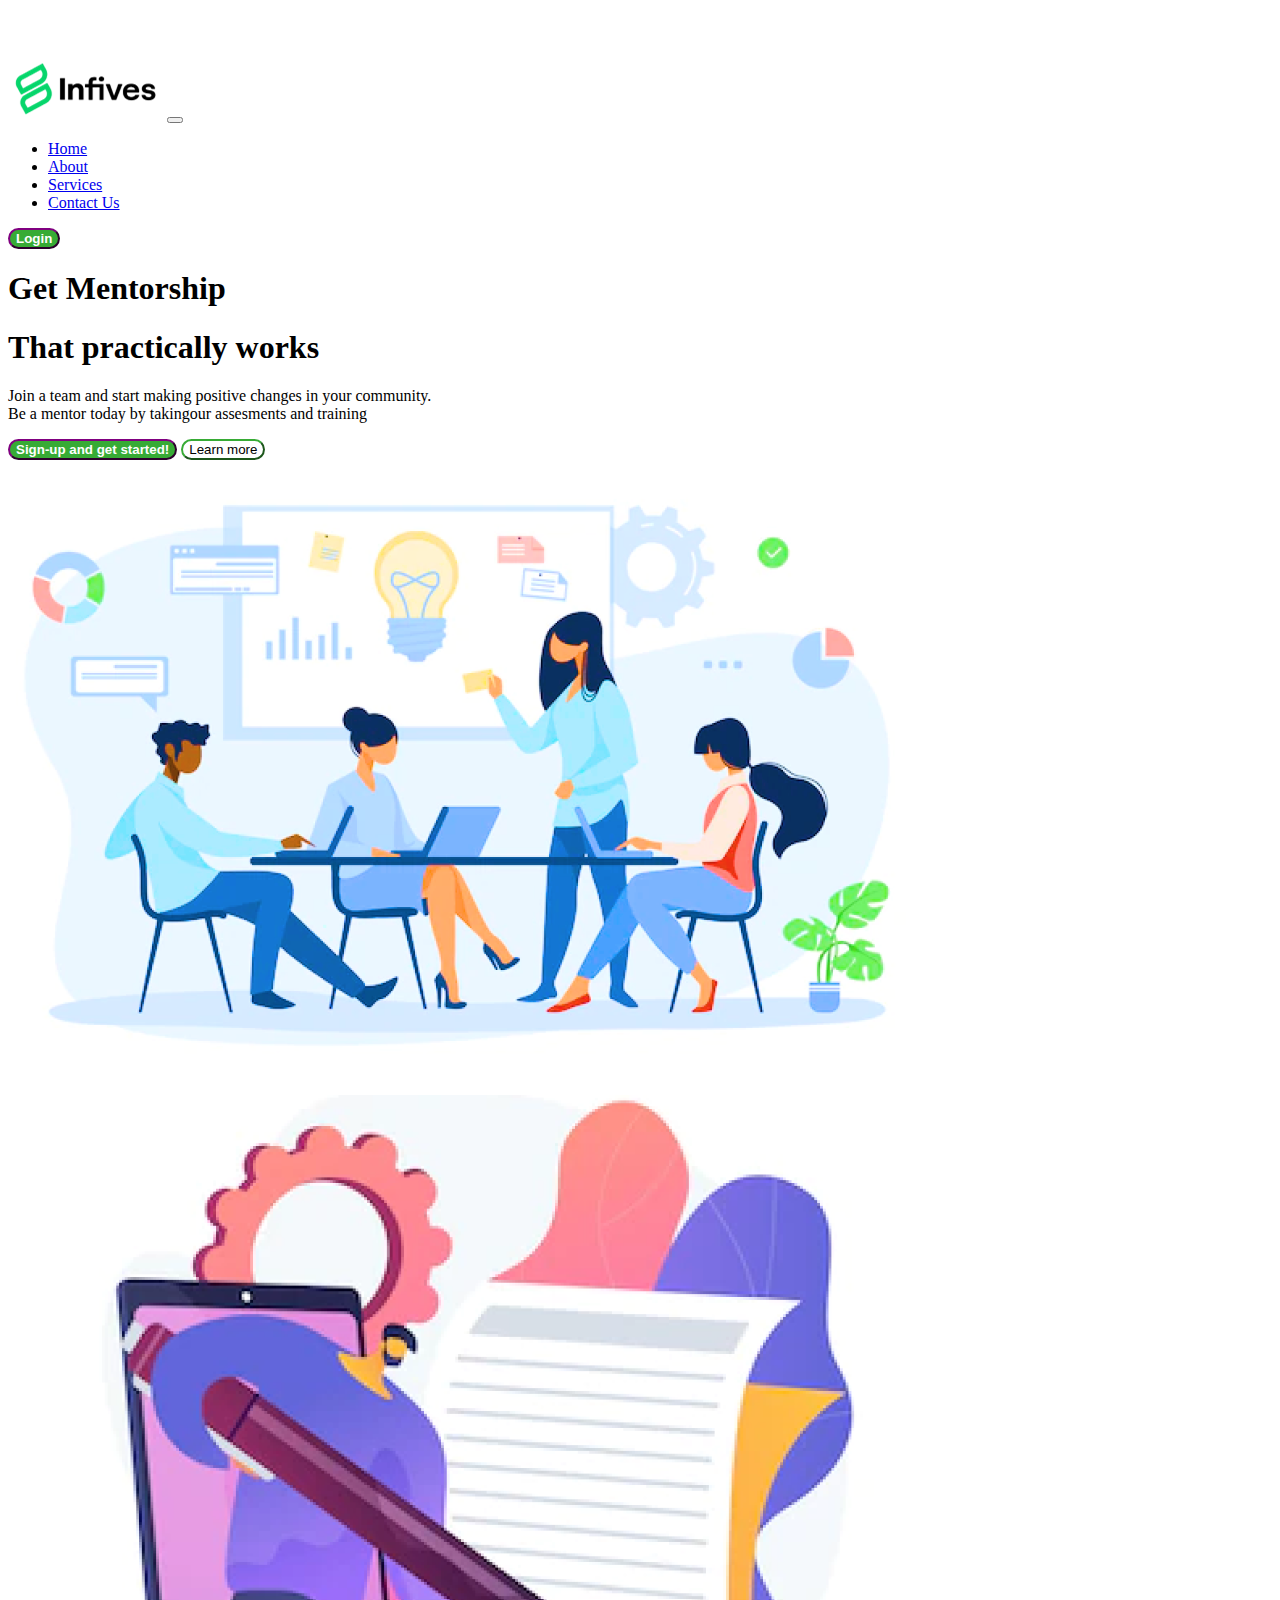
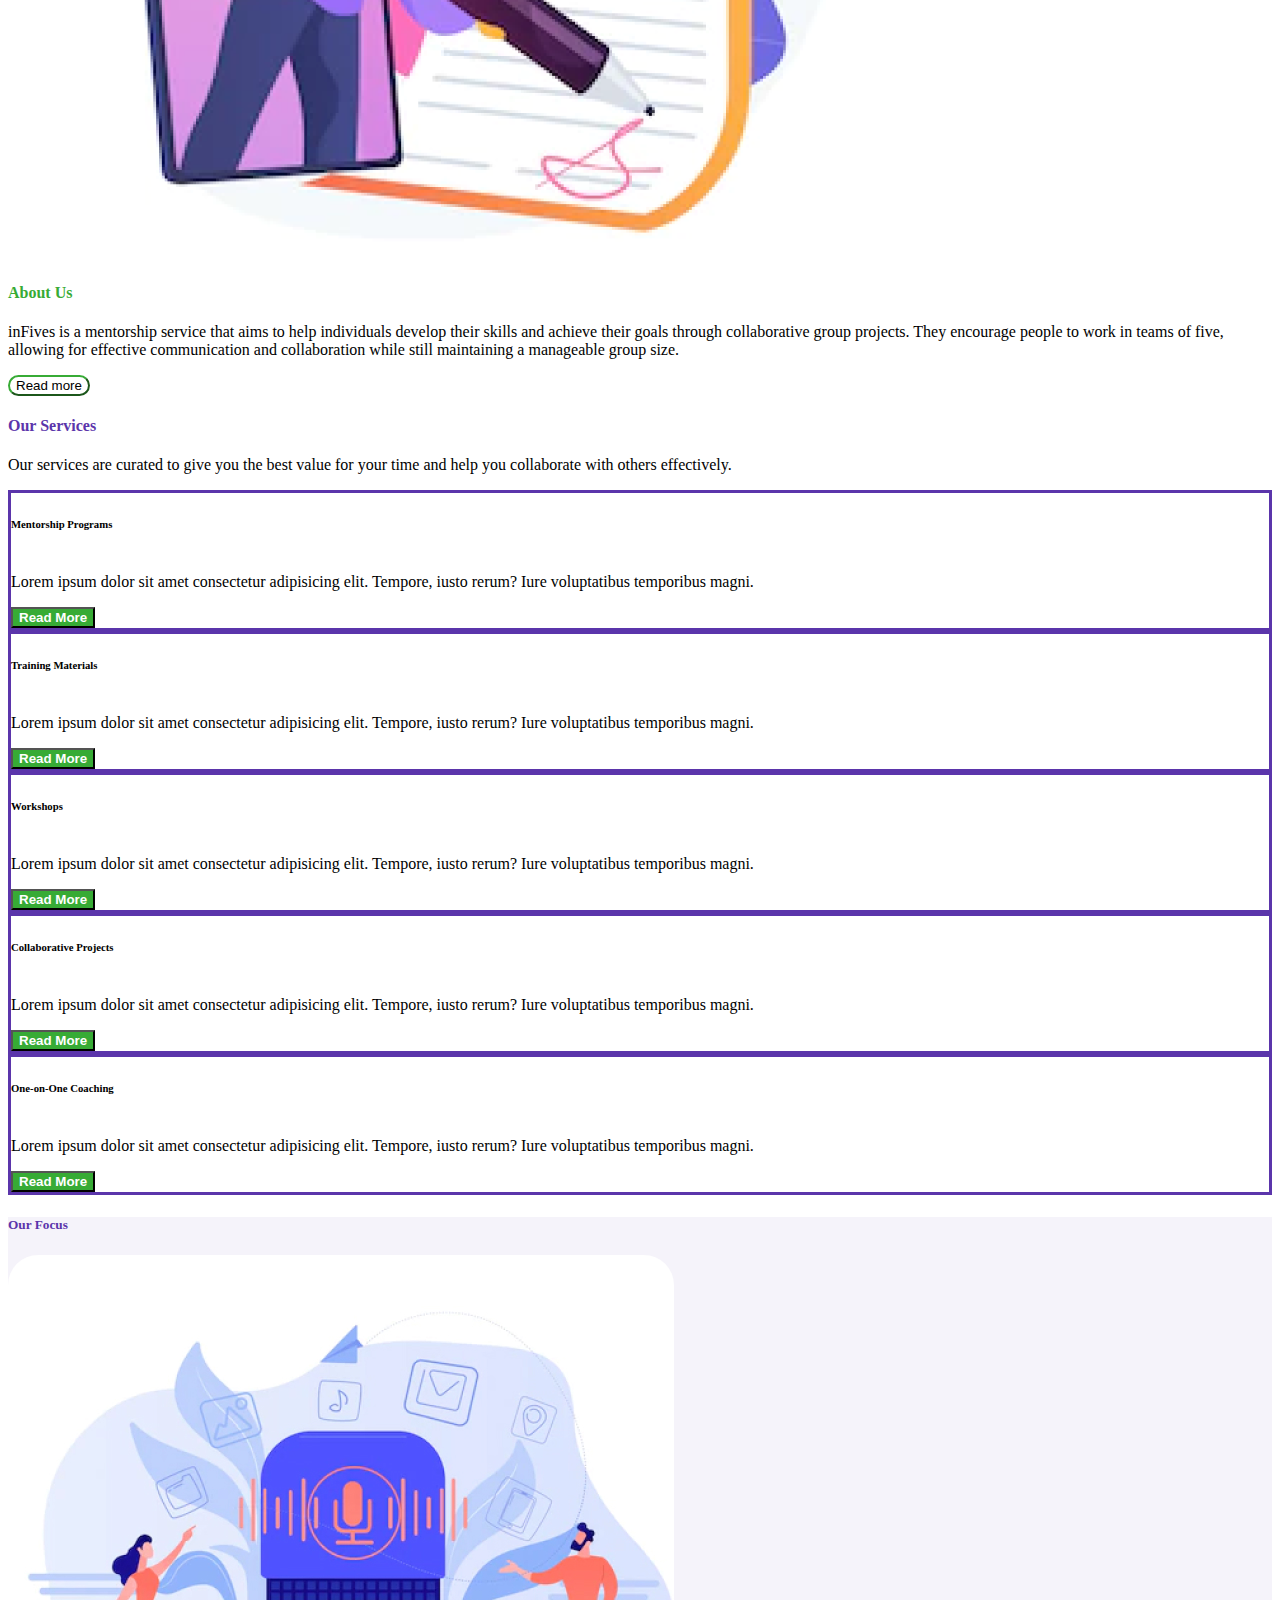
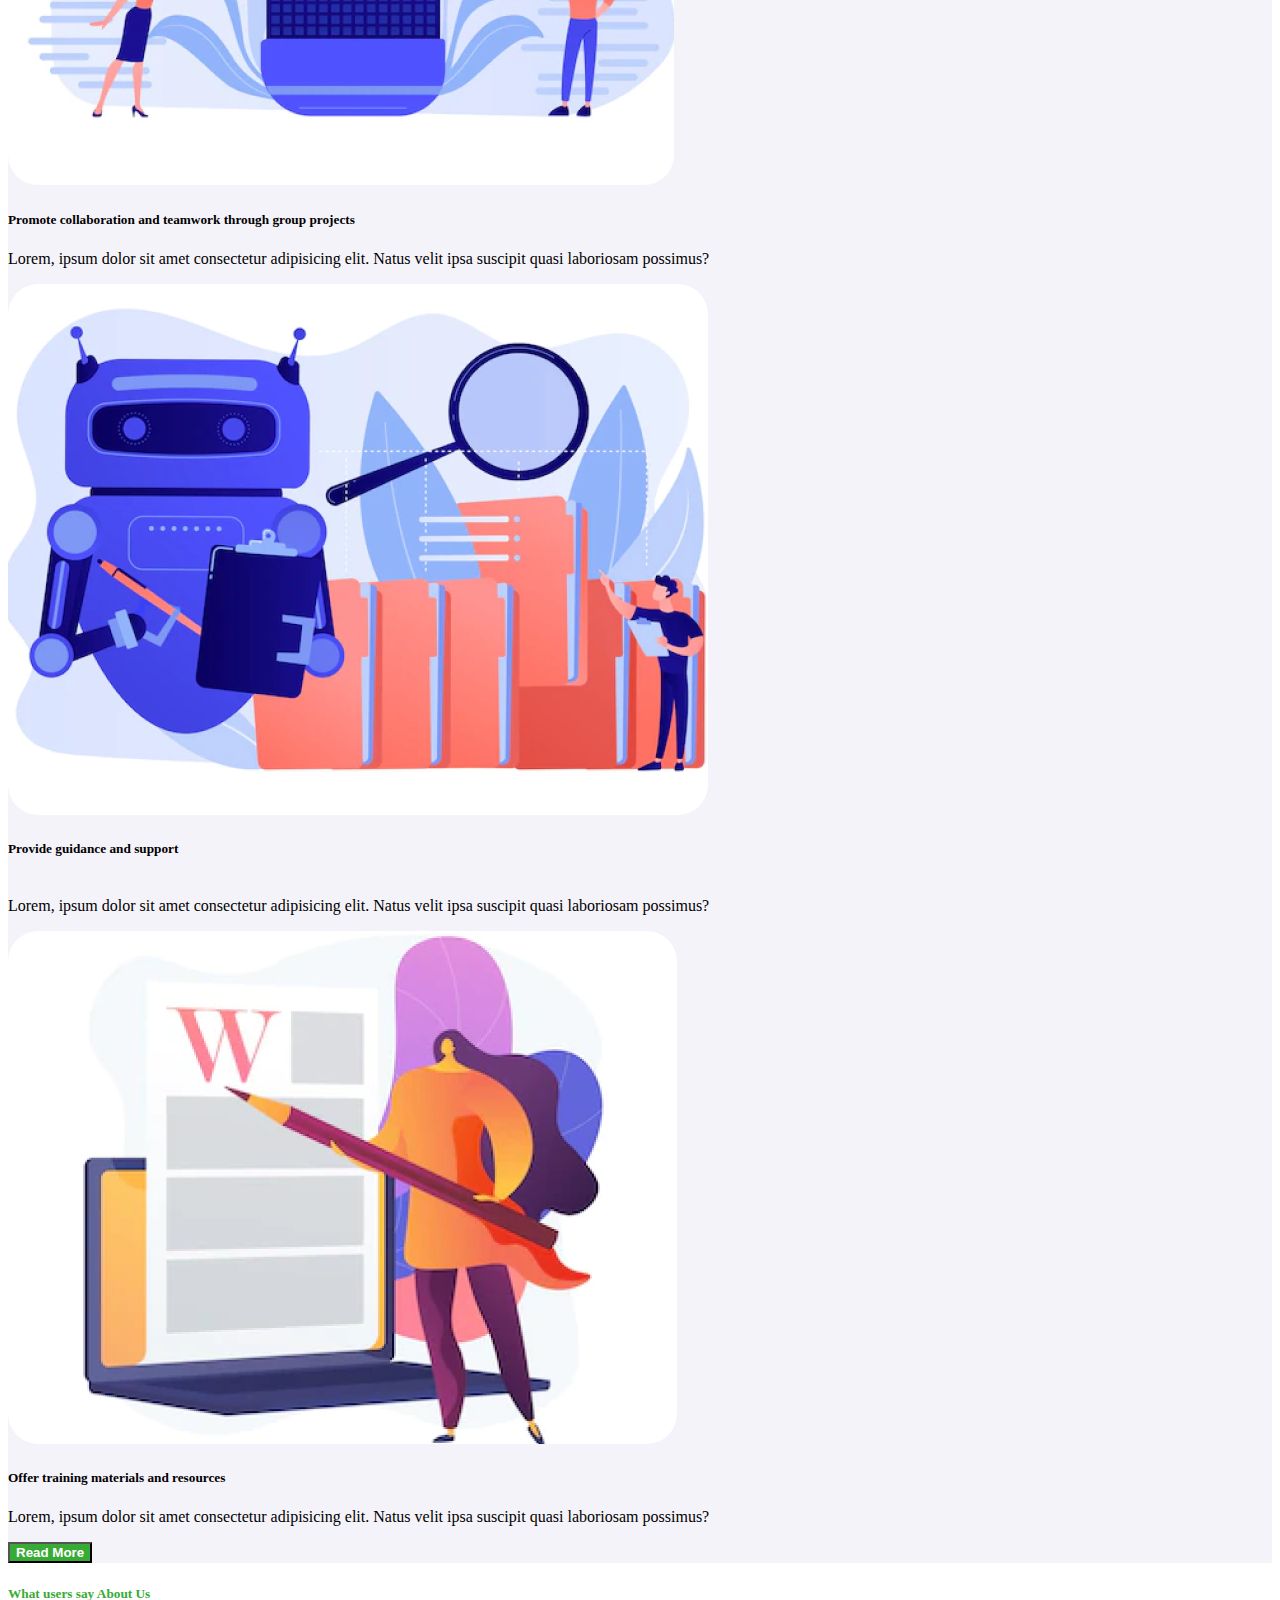
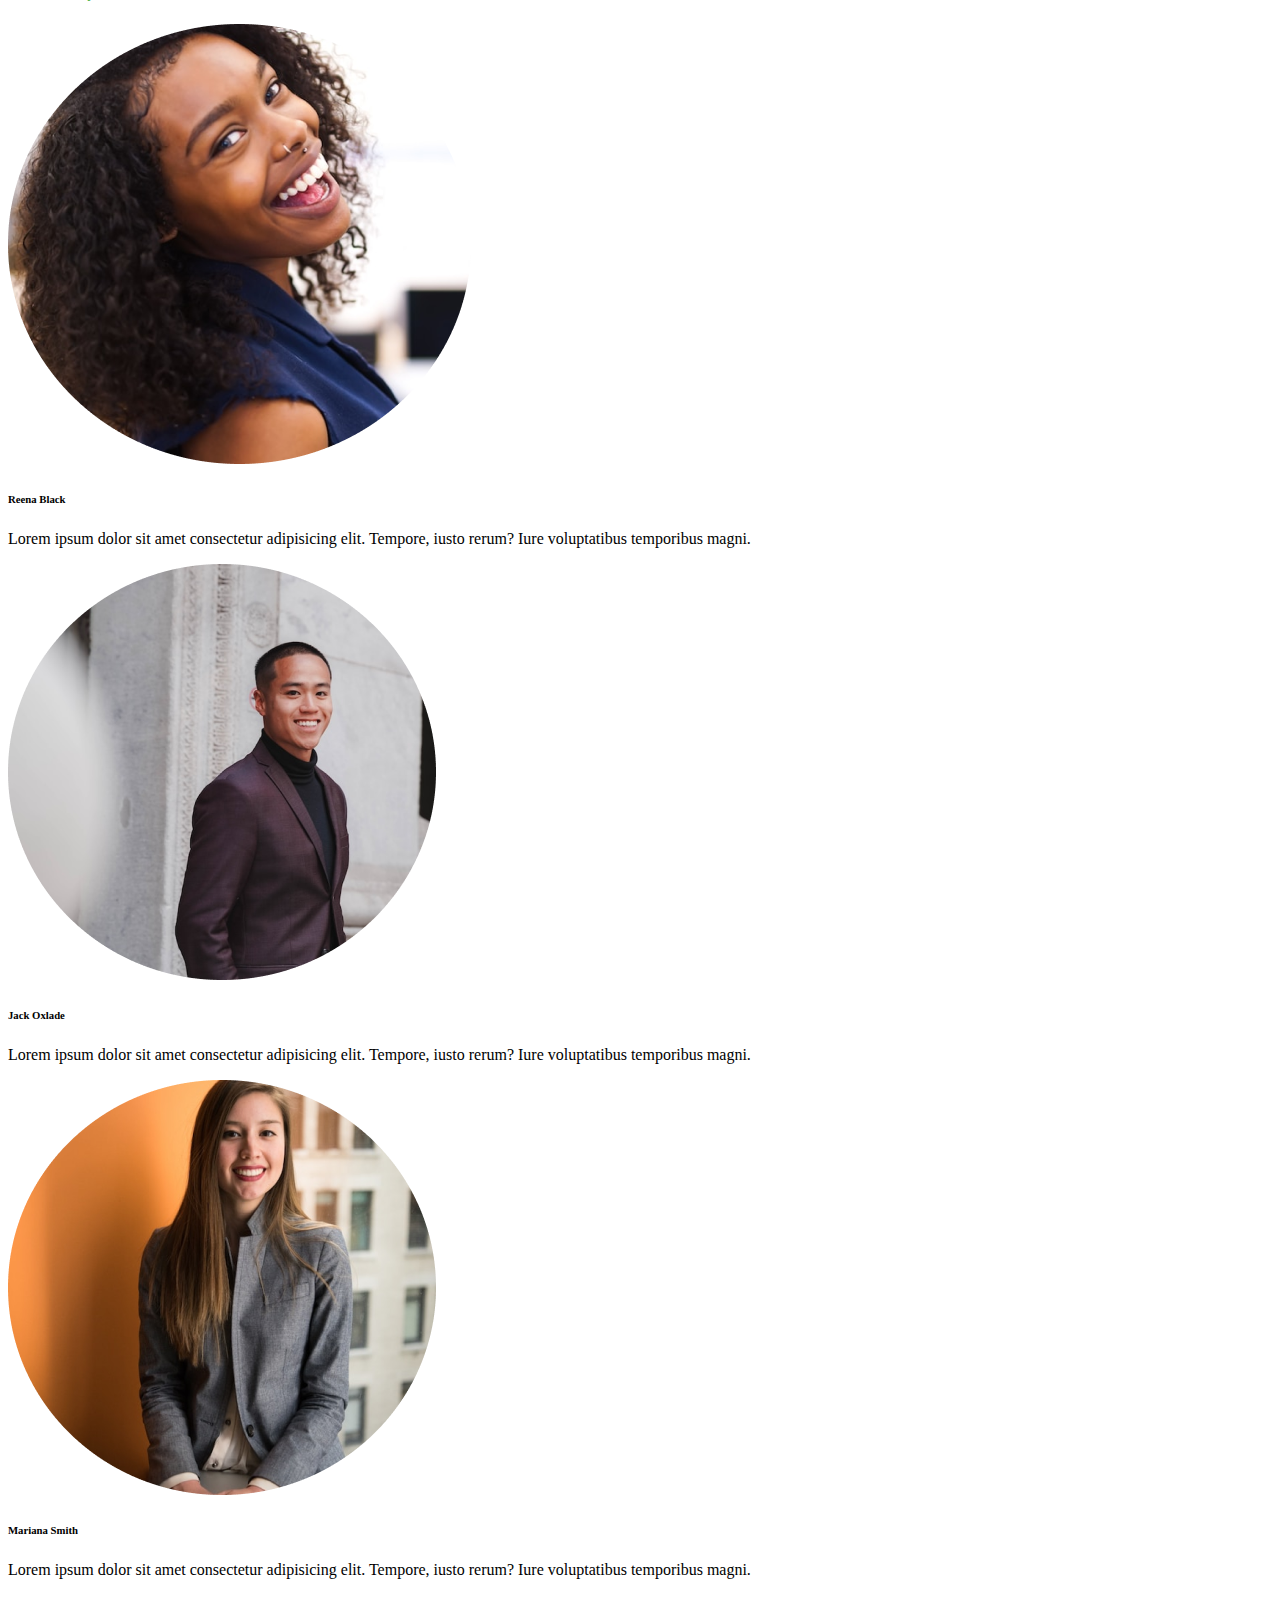
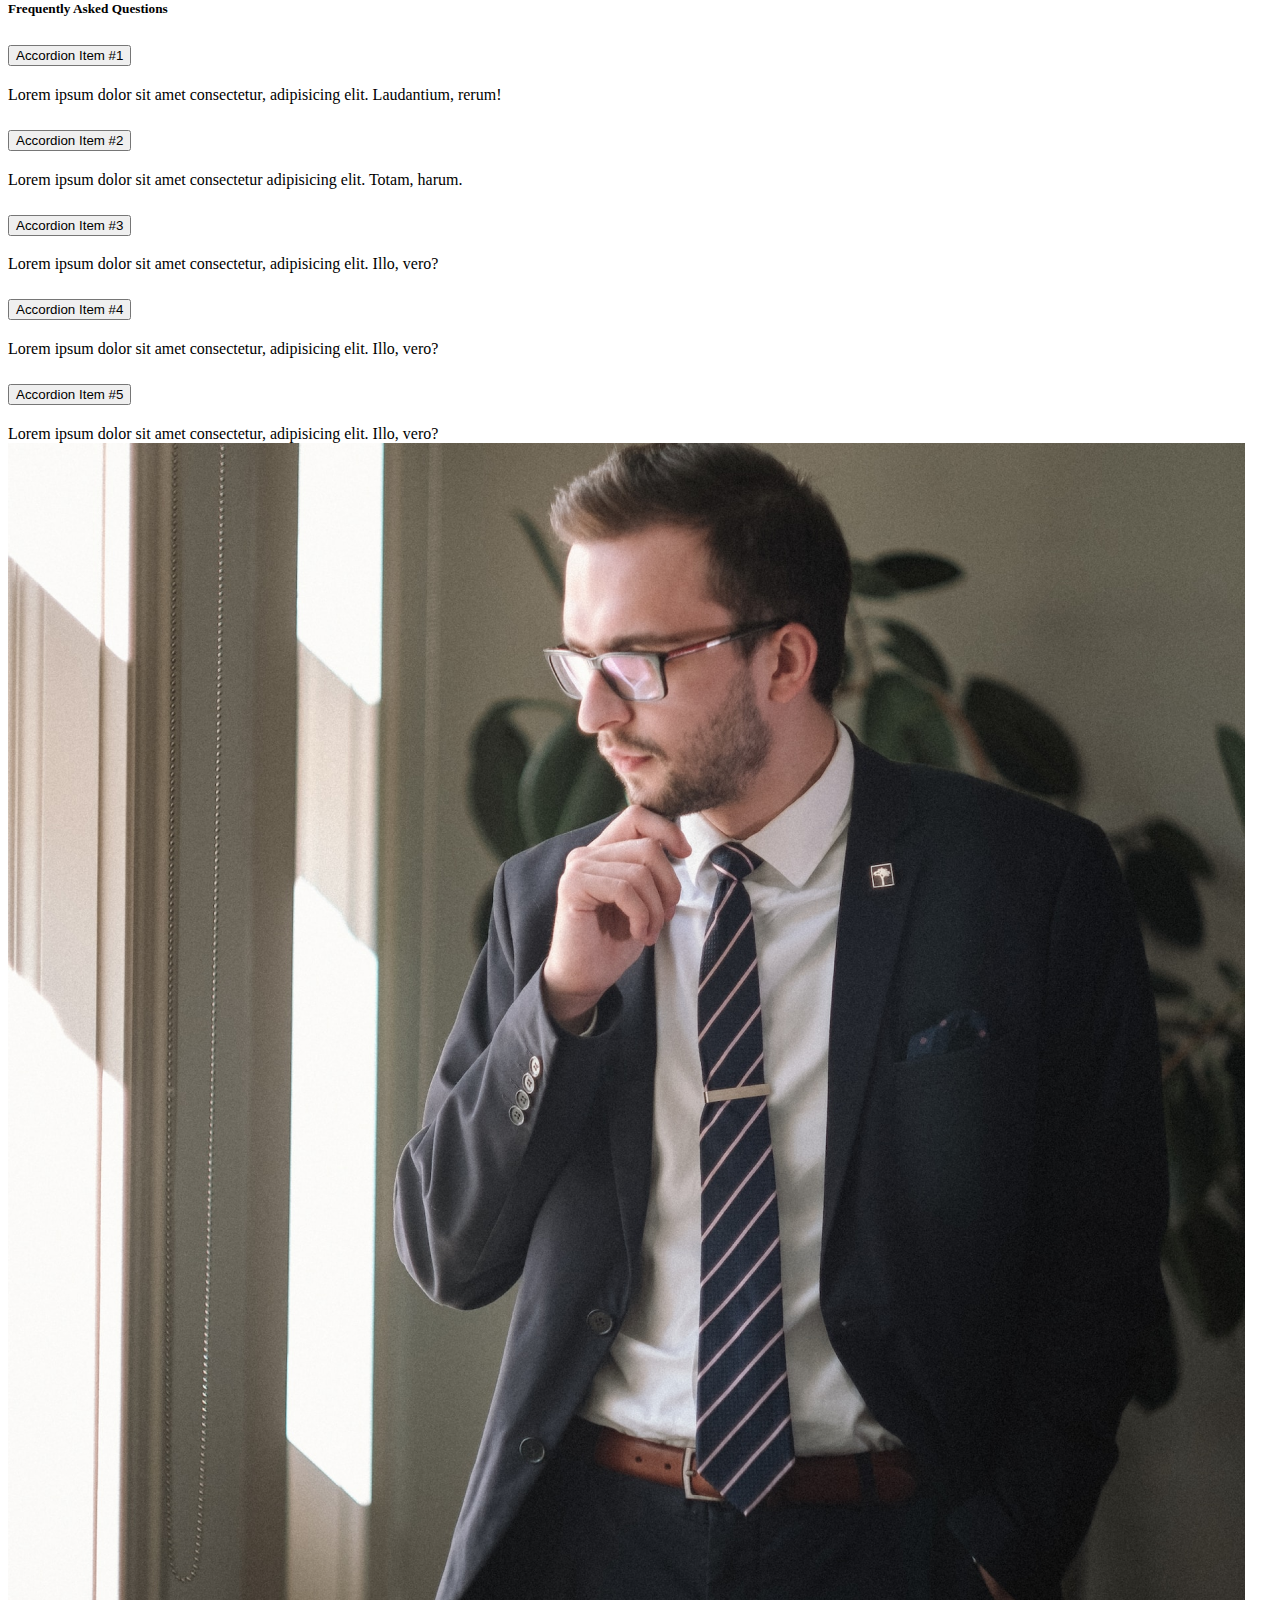
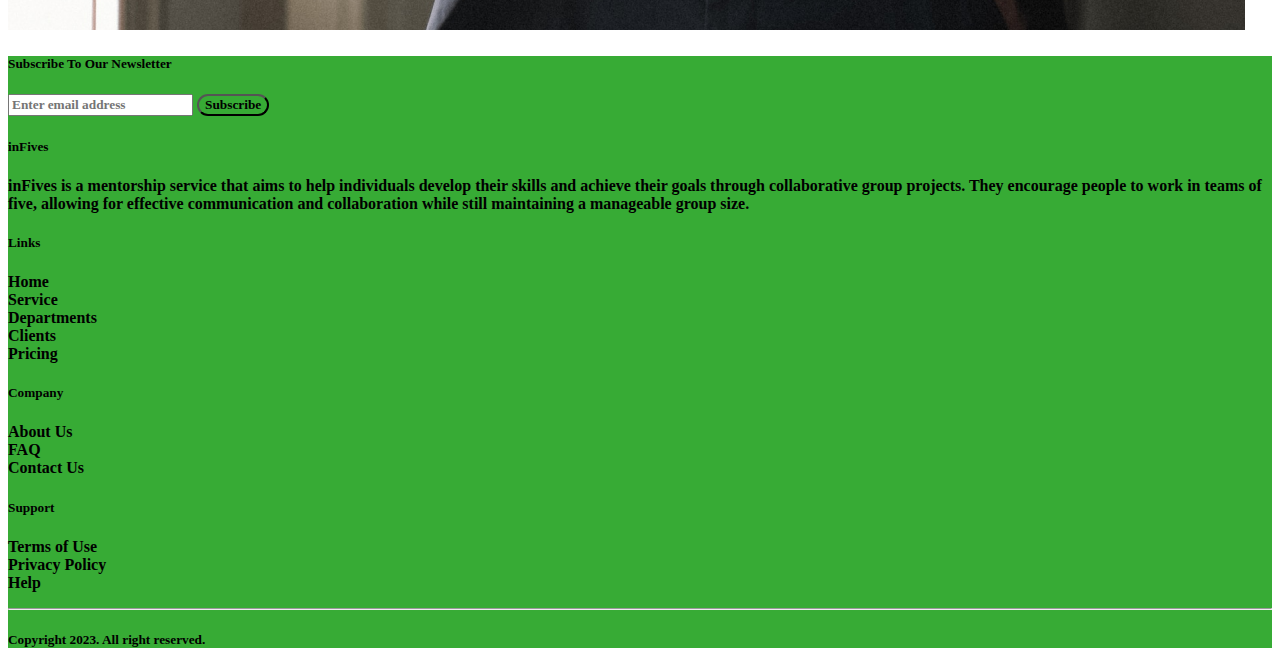
<file: index.html>
<!DOCTYPE html>
<html lang="en">
<head>
    <meta charset="UTF-8">
    <meta http-equiv="X-UA-Compatible" content="IE=edge">
    <meta name="viewport" content="width=device-width, initial-scale=1.0">
    <link href="https://cdn.jsdelivr.net/npm/bootstrap@5.3.0-alpha2/dist/css/bootstrap.min.css" rel="stylesheet" integrity="sha384-aFq/bzH65dt+w6FI2ooMVUpc+21e0SRygnTpmBvdBgSdnuTN7QbdgL+OapgHtvPp" crossorigin="anonymous">
    <script src="https://cdn.jsdelivr.net/npm/bootstrap@5.3.0-alpha2/dist/js/bootstrap.bundle.min.js" integrity="sha384-qKXV1j0HvMUeCBQ+QVp7JcfGl760yU08IQ+GpUo5hlbpg51QRiuqHAJz8+BrxE/N" crossorigin="anonymous"></script>
    <link rel="stylesheet" href="https://cdn.jsdelivr.net/npm/bootstrap-icons@1.10.2/font/bootstrap-icons.css" integrity="sha384-b6lVK+yci+bfDmaY1u0zE8YYJt0TZxLEAFyYSLHId4xoVvsrQu3INevFKo+Xir8e" crossorigin="anonymous">
    <link rel="stylesheet" href="style.css">
    <title>Infives</title>
</head>
<body>
    <nav class="navbar navbar-expand-lg bg-light  fixed-top">
            <div class="container-fluid">
                <img src="logo.png" alt="" class="img">

                <button class="navbar-toggler ms-auto " type="button" data-bs-toggle="collapse" data-bs-target="#navmenu">
                    <span class="navbar-toggler-icon"></span>
                </button>

                <!-- COLLAPSE BUTTON  -->
                <div class="collapse navbar-collapse mx-5 fw-bold  " id="navmenu">
                    <ul class="navbar-nav justify-content-around ">
                        <li class="nav-item active mx-5">
                            <a class="nav-link" href="#">Home</a>
                        </li>
                        <li class="nav-item active mx-5">
                            <a class="nav-link" href="#books_weve_read">About</a>
                        </li>
                        <li class="nav-item active mx-5">
                            <a class="nav-link" href="#faq">Services</a>
                        </li>
                        <li class="nav-item active mx-5">
                            <a class="nav-link" href="#faq">Contact Us</a>
                        </li>
                    </ul>
                </div>

                <button class="btn btn-1 rounded-pill mx-2 px-4" onclick="window.location.href = 'login.html'"> Login</button>
            </div>

    
            
        </nav>
        <!-- Section1 -->
        <section id="section1" class="p-2 mt-4 ">
            <div class="container text-start d-md-flex">
                <div >
                    <h1 class="header mb-3 fs-2 fs-md-4 f fw-bold">Get Mentorship </h1>
                    <h1 class="header mb-4 fs-2 fs-md-4 fw-bold">That practically works </h1>
                    <p class="">Join a team and start making positive changes in your community. <br> Be a mentor today by takingour assesments and training </p>
                    <div class="d-flex mt-sm-5 pt-2">
                        <button class="btn btn-1 fs-sm-4 fs-6 btn-sm" id="login_button"> Sign-up and get started!</button>
                        <button class="btn btn-2 mx-3 fs-4" id="login_button"> Learn more</button>
                    </div>
                </div>
                
                <img src="section1.png" alt="" class="img w-50 d-md-block d-none img-fluid m-2">
                
            
            </div>
        </section>

        <!-- SEction 2 -->
        <section id="section2" class="p-2 mt-5">
            <div class="container">
                <div class="d-md-flex">
                    
                    <img src="section2.png" alt="" class="img w-50 d-md-block d-none img-fluid m-2">
                   
                    <div>
                        <h4 class="about_us mb-3 fw-bold">About Us </h4>
                       
                        <p class="">inFives is a mentorship service that aims to help individuals develop their skills and achieve their goals through collaborative group projects. They encourage people to work in teams of five, allowing for effective communication and collaboration while still maintaining a manageable group size.</p>
                        <div class="d-flex mt-md-5 pt-md-5 ">
                            <button class="btn btn-2 mx-3 fs-4 ms-auto" id="login_button"> Read more</button>
                        </div>
                    </div>
                   
                </div>
            </div>
        </section>

        <!-- Section 3 -->
        <section id="section3"class="p-2 mt-5">
            <div class="container-sm-fluid container">
                <div class="text-center">
                    <h4 class="our_services">Our Services</h4>
                    <p>Our services are curated to give you the best value for your time and help you collaborate with others effectively.</p>
                </div>
                <!-- CARDS(5) -->
                <div class="row g-5">
                    <div class="col-md-4 ">
                        <div class="mycard card p-2 px-4">
                            <p class="">
                                <h6 class="text noto_Serif ">Mentorship Programs</h6><br> Lorem ipsum dolor sit amet consectetur adipisicing elit. Tempore, iusto rerum? Iure voluptatibus temporibus magni.
                            </p>

                            <button class="cardbtn btn rounded-pill ms-auto w-50 justify-content-between ">Read More <span class=" mx-1 fs-5"><i class=" bi bi-arrow-right "></i></span></button>
                        </div> 
                    </div>
                    <div class="col-md-4 ">
                        <div class="mycard card p-2 px-4">
                            <p class="">
                                <h6 class="text noto_Serif ">Training Materials</h6><br> Lorem ipsum dolor sit amet consectetur adipisicing elit. Tempore, iusto rerum? Iure voluptatibus temporibus magni.
                            </p>

                            <button class="cardbtn btn rounded-pill ms-auto w-50 justify-content-between ">Read More <span class=" mx-1 fs-5"><i class=" bi bi-arrow-right "></i></span></button>
                        </div> 
                    </div>
                    <div class="col-md-4 ">
                        <div class="mycard card p-2 px-4">
                            <p class="">
                                <h6 class="text noto_Serif ">Workshops</h6><br> Lorem ipsum dolor sit amet consectetur adipisicing elit. Tempore, iusto rerum? Iure voluptatibus temporibus magni.
                            </p>

                            <button class="cardbtn btn rounded-pill ms-auto w-50 justify-content-between ">Read More <span class=" mx-1 fs-5"><i class=" bi bi-arrow-right "></i></span></button>
                        </div> 
                    </div>
                    <div class="col-md-4 ">
                        <div class="mycard card p-2 px-4">
                            <p class="">
                                <h6 class="text noto_Serif ">Collaborative Projects</h6><br> Lorem ipsum dolor sit amet consectetur adipisicing elit. Tempore, iusto rerum? Iure voluptatibus temporibus magni.
                            </p>

                            <button class="cardbtn btn rounded-pill ms-auto w-50 justify-content-between ">Read More <span class=" mx-1 fs-5"><i class=" bi bi-arrow-right "></i></span></button>
                        </div> 
                    </div>
                    <div class="col-md-4 ">
                        <div class="mycard card p-2 px-4">
                            <p class="">
                                <h6 class="text noto_Serif ">One-on-One Coaching</h6><br> Lorem ipsum dolor sit amet consectetur adipisicing elit. Tempore, iusto rerum? Iure voluptatibus temporibus magni.
                            </p>

                            <button class="cardbtn btn rounded-pill ms-auto w-50 justify-content-between ">Read More <span class=" mx-1 fs-5"><i class=" bi bi-arrow-right "></i></span></button>
                        </div> 
                    </div>
                    
                </div>
                
                
                
            </div>
        </section>

        <!-- Section4: our focus -->
        <section id="section4" class="p-1 mt-5">
            <div id="div4" class="container-sm-fluid container">
                <div class="">
                    <h5 class="our_services text-center p-4"> Our Focus</h5>
                    <div class="d-md-flex">
                        <div class=" col-md-3 p-1 mx-5">
                            <div class="">
                                <img src="Rectangle 26.jpg" alt="" class="img img4 w-100 mb-2 ">
                                <h5 class="card-title noto_Serif">Promote collaboration and
                                    teamwork through group projects</h5>
                                <p class="mt-4 fs-6">Lorem, ipsum dolor sit amet consectetur adipisicing elit. Natus velit ipsa suscipit quasi laboriosam possimus?</p>
                            </div>
                        </div>
                        <div class=" col-md-3 p-1 mx-5">
                            <div class="">
                                <img src="provide_guidance.png" alt="" class="img img4  w-100 mb-2 ">
                                <h5 class="card-title noto_Serif">Provide guidance and support </h5>
                                <p class="mt-4 fs-6"><br>Lorem, ipsum dolor sit amet consectetur adipisicing elit. Natus velit ipsa suscipit quasi laboriosam possimus?</p>
                            </div>
                        </div>
                        <div class=" col-md-3 p-1 mx-5">
                            <div class="">
                                <img src="offer_training.png" alt="" class="img img4 w-100 mb-2 ">
                                <h5 class="card-title noto_Serif">Offer training materials and resources</h5>
                                <p class="mt-4 fs-6">Lorem, ipsum dolor sit amet consectetur adipisicing elit. Natus velit ipsa suscipit quasi laboriosam possimus?</p>
                            </div>
                        </div>
                        
                    </div>
                    
                </div>
                <div class="text-center py-5">
                    <button class="cardbtn btn rounded-pill text-center ">Read More <span class=" mx-1 fs-5"><i class=" bi bi-arrow-right "></i></span></button>
                </div>

            </div>
        </section>
        <section id="section5 " class="p-2 mt-5">
            <div class="container">
                <div>
                    <h5 class="noto_Serif green text-center p-4">What users say About Us</h5>
                    <div class="row g-5">
                        <div class="col-md-4 ">
                            <div class="cards5 card p-2 px-4 text-center border-0">
                                <div class="text-center">
                                     <img src="Ellipse 1.png" alt="" srcset="" class="img img4  w-75 mb-2 ">
                                </div>
                                <h6 class="text noto_Serif fs-5 ">Reena Black</h6>
                                <p class="fs-6 poppins text-start">
                                   Lorem ipsum dolor sit amet consectetur adipisicing elit. Tempore, iusto rerum? Iure voluptatibus temporibus magni.
                                </p>
                            </div> 
                        </div>
                        <div class="col-md-4 ">
                            <div class="cards5 card p-2 px-4 text-center border-0">
                                <div class="text-center">
                                    <img src="Ellipse 2.png" alt="" srcset="" class="img img4  w-75 mb-2 ">
                                </div>
                                
                                <h6 class="text noto_Serif fs-5 ">Jack Oxlade</h6>
                                <p class="fs-6 poppins text-start">
                                   Lorem ipsum dolor sit amet consectetur adipisicing elit. Tempore, iusto rerum? Iure voluptatibus temporibus magni.
                                </p>
                            </div> 
                        </div>
                        <div class="col-md-4 ">
                            <div class="cards5 card p-2 px-4 text-center border-0">
                                <div class="text-center">
                                     <img src="Ellipse 3.png" alt="" srcset="" class="img img4  w-75 mb-2 ">
                                </div>
                               
                                <h6 class="text noto_Serif fs-5 ">Mariana Smith</h6>
                                <p class="fs-6 poppins text-start">
                                   Lorem ipsum dolor sit amet consectetur adipisicing elit. Tempore, iusto rerum? Iure voluptatibus temporibus magni.
                                </p>
                            </div> 
                        </div>
                    </div>
                </div>
            </div>
        </section>

        <section id="section6" class="p-2 mt-5">
            <div class="container">
                <div class="d-md-flex justify-content-between">
                    <div class="w-100">
                        <h5 class="mb-4 text-center noto_Serif">Frequently Asked Questions</h5>
                        <div class="accordion accordion-flush" id="questions">
                            <div class="accordion-item">
                              <h2 class="accordion-header d-flex">
                                <span class="fs-1 text-end green gbutton"><i class="bi bi-dot"></i></span> 
                                <button class="accordion-button collapsed" type="button" data-bs-toggle="collapse" data-bs-target="#flush-collapseOne" >
                                  Accordion Item #1
                                </button>
                              </h2>
                              <div id="flush-collapseOne" class="accordion-collapse collapse" data-bs-parent="#accordionFlushExample">
                                <div class="accordion-body">Lorem ipsum dolor sit amet consectetur, adipisicing elit. Laudantium, rerum!</div>
                              </div>
                            </div>
                            <div class="accordion-item">
                              <h2 class="accordion-header d-flex">
                                <span class="fs-1 text-end green gbutton"><i class="bi bi-dot"></i></span> 
                                <button class="accordion-button collapsed" type="button" data-bs-toggle="collapse" data-bs-target="#flush-collapseTwo" >
                                  Accordion Item #2
                                </button>
                              </h2>
                              <div id="flush-collapseTwo" class="accordion-collapse collapse" data-bs-parent="#accordionFlushExample">
                                <div class="accordion-body">Lorem ipsum dolor sit amet consectetur adipisicing elit. Totam, harum.</div>
                              </div>
                            </div>
                            <div class="accordion-item">
                              <h2 class="accordion-header d-flex">
                                <span class="fs-1 text-end green gbutton"><i class="bi bi-dot"></i></span> 
                                <button class="accordion-button collapsed" type="button" data-bs-toggle="collapse" data-bs-target="#flush-collapseThree" >
                                  Accordion Item #3
                                </button>
                              </h2>
                              <div id="flush-collapseThree" class="accordion-collapse collapse" data-bs-parent="#accordionFlushExample">
                                <div class="accordion-body">Lorem ipsum dolor sit amet consectetur, adipisicing elit. Illo, vero?</div>
                              </div>
                            </div>
                            <div class="accordion-item">
                                <h2 class="accordion-header d-flex">
                                  <span class="fs-1 text-end green gbutton"><i class="bi bi-dot"></i></span> 
                                  <button class="accordion-button collapsed" type="button" data-bs-toggle="collapse" data-bs-target="#flush-collapseFour" >
                                    Accordion Item #4
                                  </button>
                                </h2>
                                <div id="flush-collapseFour" class="accordion-collapse collapse" data-bs-parent="#accordionFlushExample">
                                  <div class="accordion-body">Lorem ipsum dolor sit amet consectetur, adipisicing elit. Illo, vero?</div>
                                </div>
                              </div>
                              <div class="accordion-item">
                                <h2 class="accordion-header d-flex">
                                  <span class="fs-1 text-end green gbutton"><i class="bi bi-dot"></i></span> 
                                  <button class="accordion-button collapsed" type="button" data-bs-toggle="collapse" data-bs-target="#flush-collapseFive" >
                                    Accordion Item #5
                                  </button>
                                </h2>
                                <div id="flush-collapseFive" class="accordion-collapse collapse" data-bs-parent="#accordionFlushExample">
                                  <div class="accordion-body">Lorem ipsum dolor sit amet consectetur, adipisicing elit. Illo, vero?</div>
                                </div>
                              </div>
                        </div>
                    </div>
                    <img src="Rectangle 34.png" alt="" class="text-center img img-fluid  w-50 mb-2 d-md-block d-none" >
                </div>

            </div>
        </section>
        <section id="section7" class="p-1 mt-5 ">
            <div class="container-fluid text-center">
                <h5 class="text-white pt-4 fs-5 mb-5 noto_Serif">Subscribe To Our Newsletter</h5>

                <div class="input-group mb-3 bg-white  p-1 mb-5 " id="email">
                    <input type="text" class="form-control border-0 noto_Serif grey px-4 fs-md-5" placeholder="Enter email address" >
                    <span ><button class=" btn-subscribe noto_Serif text-white m-2 p-3 px-5 border-0">Subscribe</button></span>
                </div>
                <div class="text-start d-sm-flex text-white text-center text-sm-start">
                    <div class="mx-4 col-md-4">
                        <h5 class="noto_Serif mb-4">inFives</h5>
                        <p class="inter fw-light">inFives is a mentorship service that aims to help individuals develop their skills and achieve their goals through collaborative group projects. They encourage people to work in teams of five, allowing for effective communication and collaboration while still maintaining a manageable group size.</p>
                    </div>
                    <div class="mx-4">
                        <h5 class="noto_Serif mb-4">Links</h5>
                        <p class="inter fw-light lh-lg">Home
                            <br>
                            Service
                            <br>
                            Departments
                            <br>
                            Clients
                            <br>
                            Pricing</p>
                    </div>
                    <div class="mx-4">
                        <h5 class="noto_Serif mb-4">Company</h5>
                        <p class="inter fw-light lh-lg">About Us
                            <br>
                            FAQ
                            <br>
                            Contact Us 
                    </div>
                    <div class="mx-4">
                        <h5 class="noto_Serif mb-4">Support</h5>
                        <p class="inter fw-light lh-lg">Terms of Use
                            <br>
                            Privacy Policy
                            <br>
                            Help
                    </div>
                </div>
                <hr class="bg-light">
                <h5 class="noto_Serif text text-white text-start">Copyright 2023. All right reserved.</h5>

            </div>
        </section>
    
</body>
</html>
</file>
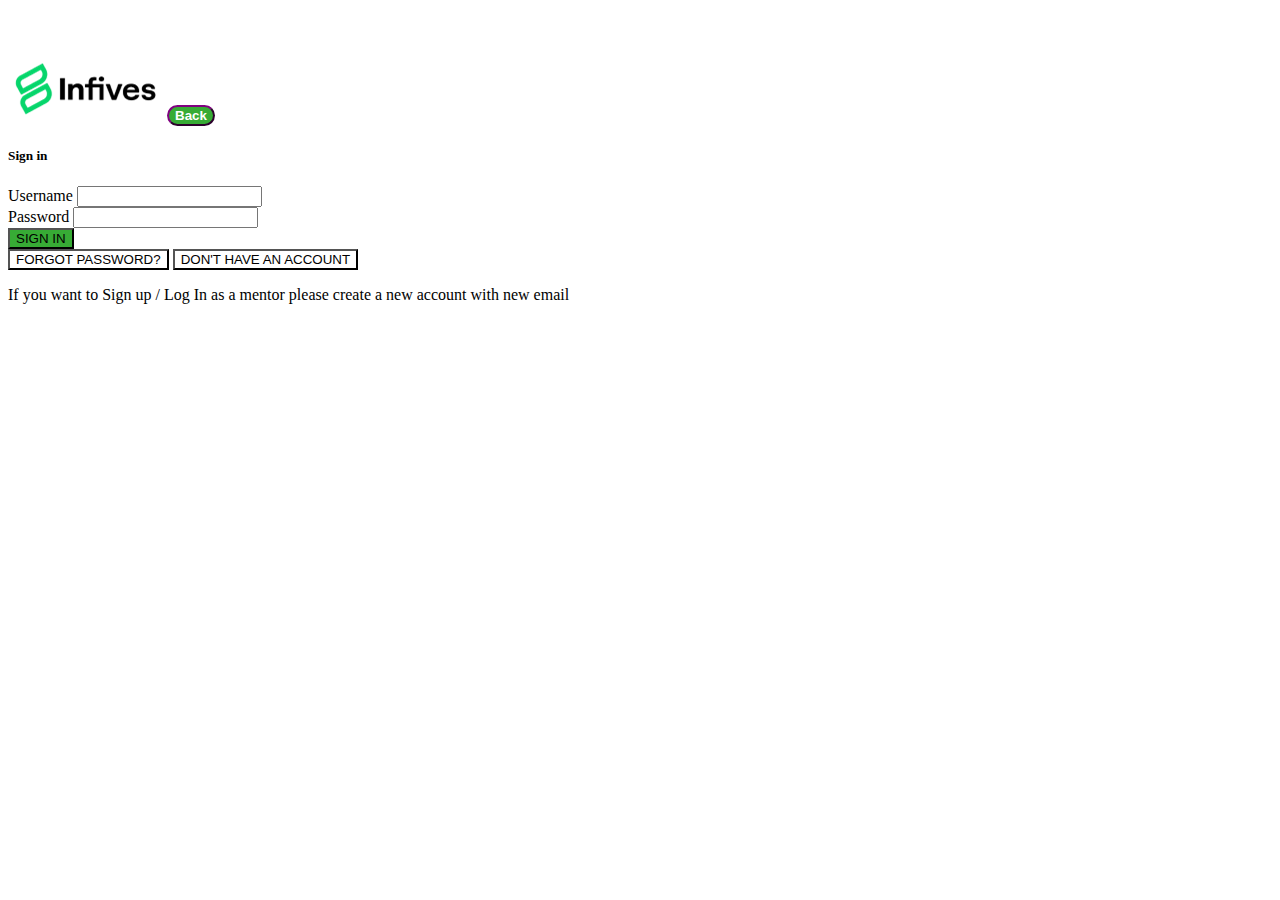
<file: login.html>
<!DOCTYPE html>
<html lang="en">
<head>
    <meta charset="UTF-8">
    <meta http-equiv="X-UA-Compatible" content="IE=edge">
    <meta name="viewport" content="width=device-width, initial-scale=1.0">
    <link href="https://cdn.jsdelivr.net/npm/bootstrap@5.3.0-alpha2/dist/css/bootstrap.min.css" rel="stylesheet" integrity="sha384-aFq/bzH65dt+w6FI2ooMVUpc+21e0SRygnTpmBvdBgSdnuTN7QbdgL+OapgHtvPp" crossorigin="anonymous">
    <script src="https://cdn.jsdelivr.net/npm/bootstrap@5.3.0-alpha2/dist/js/bootstrap.bundle.min.js" integrity="sha384-qKXV1j0HvMUeCBQ+QVp7JcfGl760yU08IQ+GpUo5hlbpg51QRiuqHAJz8+BrxE/N" crossorigin="anonymous"></script>
    <link rel="stylesheet" href="https://cdn.jsdelivr.net/npm/bootstrap-icons@1.10.2/font/bootstrap-icons.css" integrity="sha384-b6lVK+yci+bfDmaY1u0zE8YYJt0TZxLEAFyYSLHId4xoVvsrQu3INevFKo+Xir8e" crossorigin="anonymous">
    <link rel="stylesheet" href="style.css">
    <title>Infives</title>
</head>
<body>
    <nav class="navbar navbar-expand-lg bg-light  fixed-top">
        <div class="container-fluid">
            <img src="logo.png" alt="" class="img">

           
            <button class="btn btn-1 rounded-pill mx-2 px-2" onclick="window.location.href = 'index.html'"> <i class="bi bi-arrow-left px-2"></i>Back</button>
        </div>


        
    </nav>
    <section id="login"class="p-2 mt-5">
        <div class=" p-1  text-center">
            <h5>Sign in</h5>

            <form action=""   class="my-4"> 
                
                <div class="offset-md-4 offset-2 pl-3">

                    <div class="text-start w-md-75 w-50 mx-5">
                        <label for="username" >Username</label>
                        <input id="username" type="text" class="form-control  border-2  fs-md-5" >
                    </div>
                    <div class="text-start w-50 mx-5">
                        <label for="Password">Password</label>
                        <input id="Password" type="password" class="form-control  border-2  fs-md-5" >

                    </div>

            
                </div>                     
        

                
                <input class="bg-green border-0 text-white fs-6 py-2 px-3 rounded m-5 px-md-5"  type="submit" value="SIGN IN">
                
                
            </form>                

            
            <button class="btn-blank border-0 text-black fs-6 py-2 px-5 rounded mx-2">FORGOT PASSWORD?</button>  <button class="btn-blank border-0 text-black fs-6 py-2 px-5  rounded" onclick="window.location.href = 'register.html'">DON'T HAVE AN ACCOUNT</button>

            <div class="text-center m-3">
               <p class="fs-6">If you want to Sign up / Log In as a mentor please create a new account with <span class="fw-bold"> new email</span></p>

            </div>
        </div>
    </section>
    
</body>
</html>
</file>
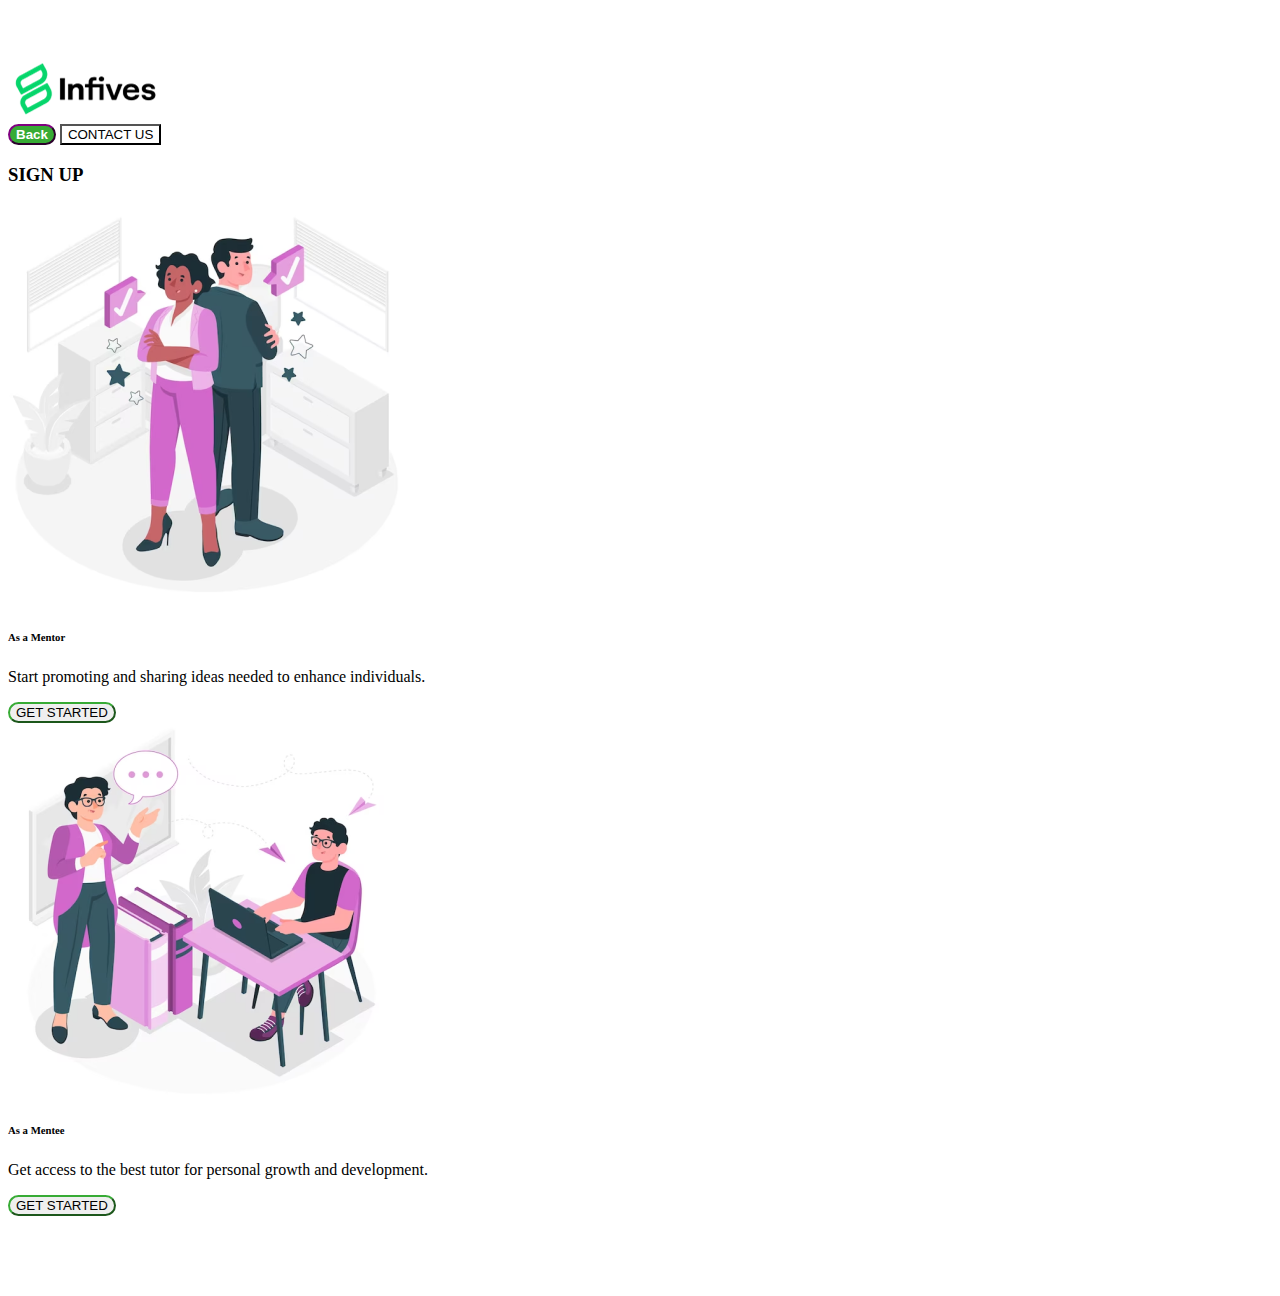
<file: register.html>
<!DOCTYPE html>
<html lang="en">
<head>
    <meta charset="UTF-8">
    <meta http-equiv="X-UA-Compatible" content="IE=edge">
    <meta name="viewport" content="width=device-width, initial-scale=1.0">
    <link href="https://cdn.jsdelivr.net/npm/bootstrap@5.3.0-alpha2/dist/css/bootstrap.min.css" rel="stylesheet" integrity="sha384-aFq/bzH65dt+w6FI2ooMVUpc+21e0SRygnTpmBvdBgSdnuTN7QbdgL+OapgHtvPp" crossorigin="anonymous">
    <script src="https://cdn.jsdelivr.net/npm/bootstrap@5.3.0-alpha2/dist/js/bootstrap.bundle.min.js" integrity="sha384-qKXV1j0HvMUeCBQ+QVp7JcfGl760yU08IQ+GpUo5hlbpg51QRiuqHAJz8+BrxE/N" crossorigin="anonymous"></script>
    <link rel="stylesheet" href="https://cdn.jsdelivr.net/npm/bootstrap-icons@1.10.2/font/bootstrap-icons.css" integrity="sha384-b6lVK+yci+bfDmaY1u0zE8YYJt0TZxLEAFyYSLHId4xoVvsrQu3INevFKo+Xir8e" crossorigin="anonymous">
    <link rel="stylesheet" href="style.css">
    <script src="form.js"></script>
    <title>Infives</title>
</head>
<body>
    <nav class="navbar navbar-expand-lg bg-light  fixed-top">
        <div class="container-fluid">
            <a href="index.html">
                <img src="logo.png" alt="" class="img" >
            </a>

           <div class="d-flex">
            <button class="btn btn-1 rounded-pill mx-2 px-2 d-sm-block d-none" onclick="window.location.href = 'index.html'"> <i class="bi bi-arrow-left px-2"></i>Back</button>
            <button class="border-0 btn-blank mx-2 px-2">CONTACT US</button>
           </div>
        </div>




    </nav>

    <!-- SECTION 1: MENTOR AND MENTEE CARDS  -->
    <section id="logincard" class=" p-3 mt-5 text-center">
        <h3 class="text-center m-3">SIGN UP</h3>
        <div class="container ">
            <div class="d-flex justify-content-center row g-4">
                <div class="col-md-4 col-9 rounded-square mx-4 "> 
                    <div class="border-green border-2 card round p-4 text-center">
                        <div class="">
                            <img src="image 1.png" alt="" class="ml-3 w-75">
                            <h6 class="fw-bold">As a Mentor</h6>
            
                        </div>
                        <p class="fs-6 my-4">
                            Start promoting and sharing ideas needed to enhance individuals.
                        </p>

                        <form action="#mentor_form" method="get" class="text-center">
                            <button  id="mentor_btn" class="round border-green border-2 px-2 py-3 btn  fw-bold w-50 ">GET STARTED</button>

                        </form>
                    
                    </div> 
                </div>
                <div class="col-md-4 col-9  mx-4  "> 
                    <div class="border-green round border-2 card p-4 text-center">
                        <div class="">
                            <img src="Rectangle 40.png" alt="" class="ml-3 w-75">
                            <h6 class="fw-bold">As a Mentee</h6>
            
                        </div>
                        <p class="fs-6 my-4">
                            Get access to the best tutor for personal growth and development.
                        </p>

                        <form action="#mentee_form" method="get" class="text-center">
                            <button  id="mentee_btn" class="round border-green border-2 px-2 py-3 btn  fw-bold w-50 ">GET STARTED</button>

                        </form>
                        
                    </div> 
                </div>
            </div>
                        

        </div>
       


    </section>

    <!-- SECTION 2 : MENTOR AND MENTEE FORMS  -->
    <section id="login"class="p-3 mt-5">
        <br><br><br><br>
        <div id="mentor_form" class="container p-2  text-center" >

            <h6 class="fw-bold">Become inFives Mentor</h6>

            <p>Our support team will contact you to approve your account as soon as possible.</p>

            <form action=""> 
                <div class="d-md-flex ">
                    <div class="text-start col-md-5 m-3">
                        <label for="username" >USERNAME</label>
                        <input id="username" type="text" class="form-control  border-2  fs-md-5" >
                    </div>
                    <div class="text-start col-md-5 m-3">
                        <label for="phone_no">PHONE NO</label>
                        <input id="phone_no" type="password" class="form-control  border-2  fs-md-5" >

                    </div>

            
                </div>
                <div class="d-md-flex ">
                    <div class="text-start col-md-5 m-3">
                        <label for="Email" >E-MAIL</label>
                        <input id="Email" type="text" class="form-control  border-2  fs-md-5" >
                    </div>
                    <div class="text-start col-md-5 m-3">
                        <label for="Password">PASSWORD</label>
                        <input id="Password" type="password" class="form-control  border-2  fs-md-5" >

                    </div>

            
                </div>
                <div class="d-md-flex ">
                    <div class="text-start col-md-5 m-3">
                        <label for="mentors_niche" >MENTOR'S NICHE</label>
                        <input id="mentors_niche" type="text" class="form-control  border-2  fs-md-5" >
                    </div>
                    <div class="text-start col-md-5 m-3">
                        <label for="social_handles">SOCIAL HANDLES</label>
                        <input id="social_handles" type="password" class="form-control  border-2  fs-md-5" >

                    </div>

            
                </div>
                <div class="text-start col-md-11 m-3">
                    <label for="know_us">HOW DID YOU FIND OUT ABOUT US?</label>
                    <input id="know_us" type="password" class="form-control  border-2  fs-md-5" >

                </div>

                <div class="d-flex text-start col-md-11 m-3">
                    <input type="checkbox" name="" id=""> <p class="m-1 mx-3">I've read  and accept terms and condition and the privacy policy</p>
                </div>

                

            </form>
            
            <button class="bg-green border-0 m-3 text-white fs-6 p-3 rounded" onclick="window.location.href = 'login.html'">SIGN UP</button>
            
            <p class="fs-6 mt-4  terms">If you want to Sign up / Log In as a mentor please create a new account with <span class="fw-bold"> new email</span>
            </p>
        </div>

        <div id="mentee_form" class="container p-2  text-center">

            <h6 class="fw-bold">Become inFives Mentee</h6>

            <p> Do you want to offer premium mentorship classes for growth and personal development? <br>Please complete a registeration form, confirm your email and proceed. </p>
            <p> Our support team will contact you to approve your account as soon as possible.</p>

            <form action=""> 
                <div class="d-md-flex ">
                    <div class="text-start col-md-5 m-3">
                        <label for="username" >USERNAME</label>
                        <input id="username" type="text" class="form-control  border-2  fs-md-5" >
                    </div>
                    <div class="text-start col-md-5 m-3">
                        <label for="phone_no">PHONE NO</label>
                        <input id="phone_no" type="password" class="form-control  border-2  fs-md-5" >

                    </div>

            
                </div>
                <div class="d-md-flex ">
                    <div class="text-start col-md-5 m-3">
                        <label for="Email" >E-MAIL</label>
                        <input id="Email" type="text" class="form-control  border-2  fs-md-5" >
                    </div>
                    <div class="text-start col-md-5 m-3">
                        <label for="Password">PASSWORD</label>
                        <input id="Password" type="password" class="form-control  border-2  fs-md-5" >

                    </div>

            
                </div>
                <div class="d-md-flex ">
                    <div class="text-start col-md-5 m-3">
                        <label for="mentors_niche" >MENTOR'S NICHE</label>
                        <input id="mentors_niche" type="text" class="form-control  border-2  fs-md-5" >
                    </div>
                    <div class="text-start col-md-5 m-3">
                        <label for="social_handles">SOCIAL HANDLES</label>
                        <input id="social_handles" type="password" class="form-control  border-2  fs-md-5" >

                    </div>

            
                </div>
                <div class="text-start col-md-11 m-3">
                    <label for="know_us">HOW DID YOU FIND OUT ABOUT US?</label>
                    <input id="know_us" type="password" class="form-control  border-2  fs-md-5" >

                </div>

                <div class="d-flex text-start col-md-11 m-3">
                    <input type="checkbox" name="" id=""> <p class="m-1 mx-3">I've read  and accept terms and condition and the privacy policy</p>
                </div>

                

            </form>
            
            <button class="bg-green border-0 m-3 text-white fs-6 p-3 rounded" onclick="window.location.href = 'login.html'">SIGN UP</button>
            
            <p class="fs-6 mt-4  terms">If you want to Sign up / Log In as a mentor please create a new account with <span class="fw-bold"> new email</span>
            </p>
        </div>
    </section>
    
</body>
</html>
</file>
<file: style.css>
.bg-green {
  background-color: #37AB35;
}

.grey {
  color: #867878;
}

.text, .cardbtn, .nav, .header, .about_us, .inter, .our_services, .noto_Serif {
  font-style: normal;
  font-weight: 700;
}

.purple {
  color: #5B35AB;
}

.green {
  color: #37AB35;
}

.noto_Serif {
  font-family: "Noto Serif";
}

.inter, .our_services {
  font-family: "Inter";
}

.btn-1 {
  border-radius: 20px;
  border-width: 2px;
  border-color: purple;
  background-color: #37AB35;
  font-weight: 600;
  color: white;
}

.btn-2 {
  background-color: white;
  border-color: #37AB35;
  border-radius: 30px;
  border-width: 2px;
}

#navmenu {
  color: black;
}

body::before {
  display: block;
  content: "";
  height: 50px;
}

.about_us {
  font-family: "Noto Serif";
  color: #37AB35;
}

.header {
  font-family: "Noto Serif";
  color: #000000;
}

.nav {
  font-family: "Inter";
}

.mycard {
  border: 3px solid #5B35AB;
  text-align: start;
  border-radius: 0px;
}

.cardbtn {
  background-color: #37AB35;
  color: white;
  font-weight: 600;
}

.our_services {
  color: #5B35AB;
}

#section4 {
  background-color: rgba(91, 53, 171, 0.06);
}

.img4 {
  border-radius: 30px;
}

.poppins {
  font-family: "Poppins";
}

#section7 {
  background-color: #37AB35;
}

.btn-subscribe {
  background-color: #37AB35;
  border-radius: 40px;
}

#email {
  border-radius: 20px;
}

.login {
  margin-left: 20px;
}

.terms {
  line-height: 19px;
}

.btn-blank {
  background-color: rgba(0, 0, 0, 0);
}

.border-green {
  border-color: #37AB35;
}

.round {
  border-radius: 20px;
}

html {
  scroll-behavior: smooth;
}

#mentor_form, #mentee_form {
  display: none;
}/*# sourceMappingURL=style.css.map */
</file>
